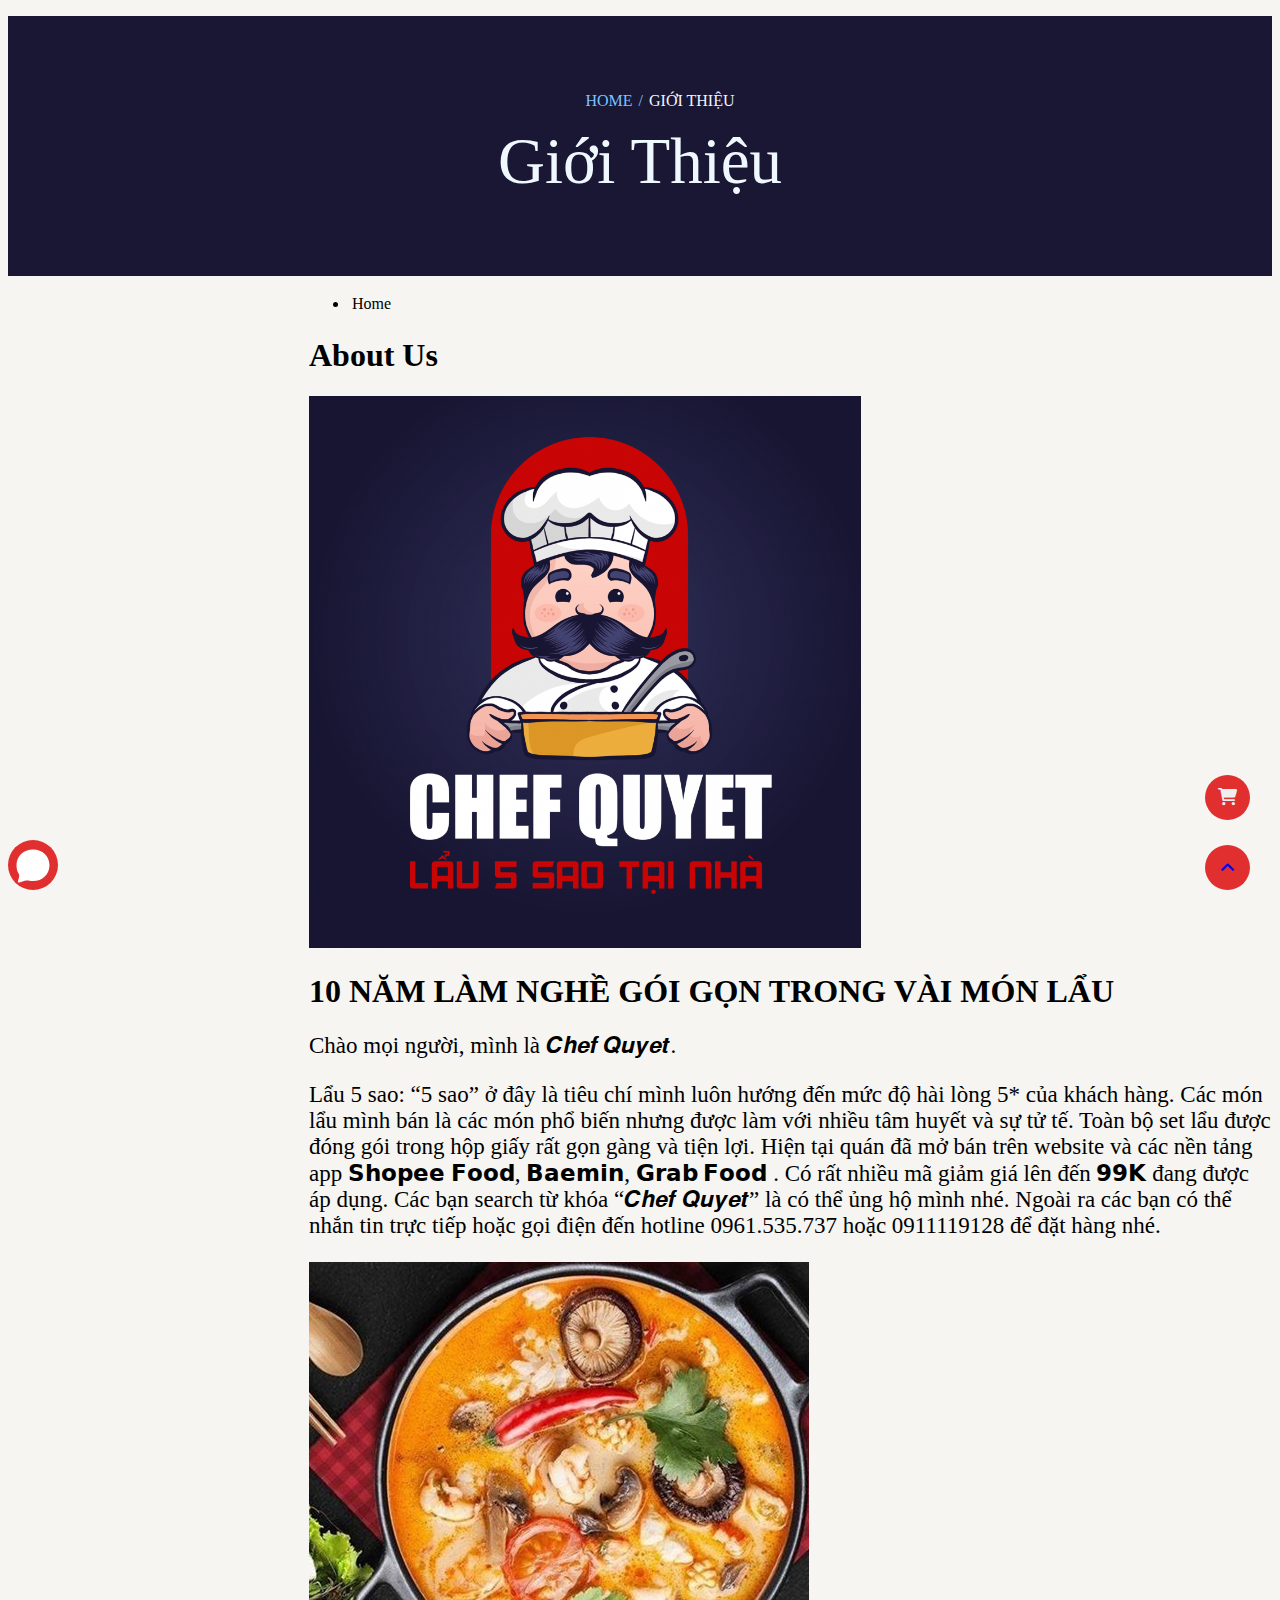
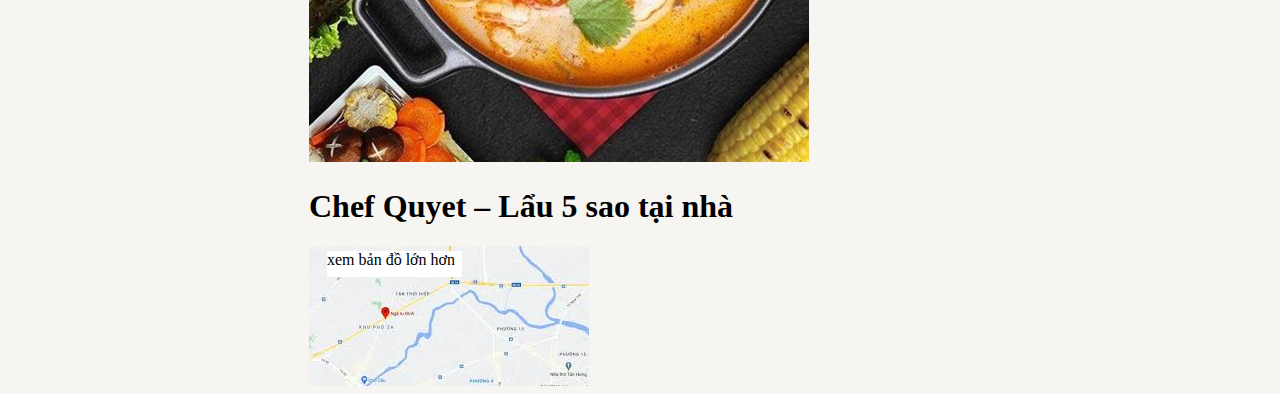
<file: index.html>
<!DOCTYPE html>
<html lang="en">

<head>
    <meta charset="UTF-8">
    <meta http-equiv="X-UA-Compatible" content="IE=edge">
    <meta name="viewport" content="width=device-width, initial-scale=1.0">
    <title>Document</title>
    <script src="https://ajax.googleapis.com/ajax/libs/jquery/3.6.0/jquery.min.js"></script>
    <script src="message-gioithieu.js"></script>
    <link rel="stylesheet" href="gioi_thieu.css">
    <link rel="stylesheet" href="fontawesome-free-6.1.1-web/fontawesome-free-6.1.1-web/css/all.min.css">
</head>

<body>
        <div class="main-header__cart-btn cart--fixed" href="#0" style="display: flex;">
                <div class="icon-cart"><i class="fa-solid fa-cart-shopping"></i></div>
                <span class="header_cart_label_text"></span>
                    <div class="chat-popup-cart hidden">

                        <div  class="cart-content">
                            <div><img src="close.png" width="15px" height="15px" alt="" class="icon-chatpopup close-icon-cart"></div>
                            <div class="cart-with">
                                <div class="text-cart">
                                    <h1>Your Cart</h1>
                                    <p style="font: size 19px;">No products in the cart</p>
                                </div> 
                                <div style="margin-top: 41px">
                                   <a href="#"> <button  class="button-cart">Start Shopping</button></a>      <!--   dường linh đến tranh Home -->
                                   <a href="#"> <button  class="button-cart">Return Policy</button></a>
                                </div>
                            </div>
                        </div>
                    </div>
                </div>
    
        <a class="main-header__arrow-btn arrow--fixed" href="#0" style="display: flex;">
            <i class="fa-solid fa-angle-up"></i>
            <span class="header_arrow_label_text"></span>
        </a>
    </div>
    <div class="contact-container">
        <div class="icon-messenger">
            <svg style="margin: 7.5px auto;" width="36" height="36" viewBox="0 0 36 36"><path fill="white" d="M34.5 17.2554C34.4986 26.4098 27.5895 33.1113 17.9997 33.1113C16.4018 33.1113 14.8796 32.9689 13.4516 32.6202C12.2642 32.3306 11.0245 32.3602 9.86671 32.755L4.3643 34.4437C3.47806 34.7463 2.61794 33.8851 2.9184 32.9648L4.01091 29.3489C4.42 28.095 4.26117 26.7193 3.57432 25.5988C2.12085 23.2265 1.50069 20.3926 1.5 17.2554V17.254V17.2526C1.50138 8.09894 8.41049 1.50537 17.9997 1.50537C27.5895 1.50537 34.4986 8.09894 34.5 17.2526V17.254V17.2554Z"></path></svg>
        </div>
        
        <div class="chat-popup hidden">
            <img src="close.png" width="15px" height="15px" alt="" class="icon-chatpopup close-icon">
            <div class="message-content">
                <div class="chat-with">
                   <b> Chat with Chef Quyet - Lẩu 5 sao tại nhà </b>
                </div>
                <div>
                    Hi! How can we help you ?
                </div>
                <div class="btn">                
                    <button class="button1 ">into Messager</button> <br>
                    <button class="button2 "> ontinue as guest</button>
                </div> 
                <p class="chat-popup-footer">By con tinuing as a guest , you agree to Meta's Terms Data policy and Cookies Policy</p>
            </div>
            <div style="margin: 0 72px;width: 230px;">
                <i class="fa-brands fa-facebook-messenger"></i>
                <span>Powered by Messenger</span>
            </div>
        </div>
    </div>
    <div class="gioi_thieu">
        <ul class="home_dad">
            <a href="#" class="home">
                <li>HOME</li>
            </a>
            <li class="home"> / </li>
            <li style="color: aliceblue">GIỚI THIỆU</li>
        </ul>
        <p class="big-text">Giới Thiệu</p>
    </div>
    <div class="content">
        <ul >
            <a href="#" class="home-content">
                <li>Home</li>
            </a>
        </ul>
        <h1>About Us</h1>
        <img src="logo-chef-quyet-980x980.png" alt="" style=" width: 552px;">
        <h1>10 NĂM LÀM NGHỀ GÓI GỌN TRONG VÀI MÓN LẨU</h1>
        <p>Chào mọi người, mình là 𝑪𝒉𝒆𝒇 𝑸𝒖𝒚𝒆𝒕.</p>
        <p>Lẩu 5 sao: “5 sao” ở đây là tiêu chí mình luôn hướng đến mức độ hài lòng 5* của khách hàng. Các món lẩu mình bán là các món phổ biến nhưng được làm với nhiều tâm huyết và sự tử tế. Toàn bộ set lẩu được đóng gói trong hộp giấy rất gọn gàng và tiện lợi.
            Hiện tại quán đã mở bán trên website và các nền tảng app 𝗦𝗵𝗼𝗽𝗲𝗲 𝗙𝗼𝗼𝗱, 𝗕𝗮𝗲𝗺𝗶𝗻, 𝗚𝗿𝗮𝗯 𝗙𝗼𝗼𝗱 . Có rất nhiều mã giảm giá lên đến 𝟵𝟵𝗞 đang được áp dụng. Các bạn search từ khóa “𝑪𝒉𝒆𝒇 𝑸𝒖𝒚𝒆𝒕” là có thể ủng hộ mình nhé.
            Ngoài ra các bạn có thể nhắn tin trực tiếp hoặc gọi điện đến hotline 0961.535.737 hoặc 0911119128 để đặt hàng nhé.</p>
        <img src="nuoc-lau-thai-ship.png" alt="">
        <h1>Chef Quyet – Lẩu 5 sao tại nhà</h1>
        <a href="https://www.google.com/maps/place/Chef+Quyet+-+L%E1%BA%A9u+5+sao+t%E1%BA%A1i+nh%C3%A0/@21.041399,105.827231,17z/data=!3m1!4b1!4m5!3m4!1s0x3135abd85a49e8a5:0x3ae6f92b93e26bcd!8m2!3d21.041399!4d105.8294197?hl=vi-VN" class="google-map">
           <div class="google-map">
                <div class="text-google-map" style="margin-top: 5px;">xem bản đồ lớn hơn</div>
            </div>
        </a>
    </div>
</body>

</html>
</file>
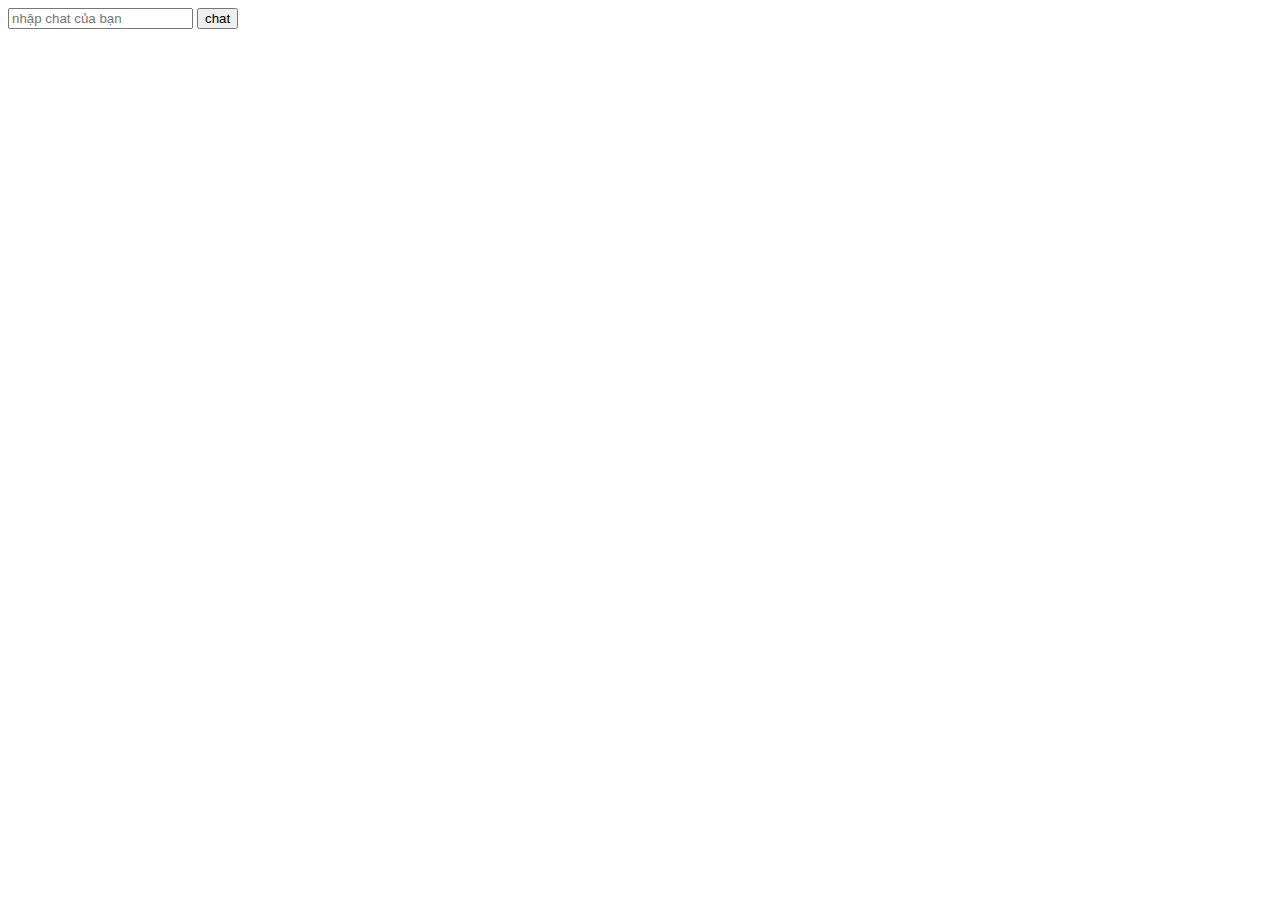
<file: taochat.html>
<!DOCTYPE html>
<html lang="en">
<head>
    <meta charset="UTF-8">
    <meta http-equiv="X-UA-Compatible" content="IE=edge">
    <meta name="viewport" content="width=device-width, initial-scale=1.0">
    <title>Document</title>
    <script src="/taochat.js"></script>
</head>
<body>
    <form onsubmit="chatSubmit()">
        <div>
        <input id="chat" type="text"placeholder="nhập chat của bạn">
        <button type="button" id="button" onclick="chatsubmit()"> chat</button>
        </div>
    </form>
</body>
</html>
</file>
<file: gioi_thieu.css>
body{
    background-color: #F6F5F2;;
}
.body-background{
    background-color: #9aa29f;
}
.gioi_thieu{
    background-color: #191734;
    width: 100%;
    height: 260px;
    text-align: center;
}
.home_dad{
    list-style: none;
    display: flex;
    align-items: center;
    justify-content: center;
    padding-top: 73px;
}
li{
    padding: 3px;
}
.home{
    text-decoration: none;
    color: #7dc2ff;
}

.big-text{
    font-family:'Elsie Swash Caps', cursive;
    color: aliceblue;
    font-size: 65px;
    margin-top: -5px;
    
}

.icon-tin-nhan{
    position: fixed;
    display: flex;
    bottom: 10px;
}

.chat-popup{
    width: 343px;
    height: 398px;
    position: absolute;
    bottom: 63px;
    left: 40px;
    border-radius: 20px 20px 20px 0px;
    z-index: 113;
    animation: fadeIn linear 1s;
    -webkit-animation: fadeIn linear 1s;
    -moz-animation: fadeIn linear 1s;
    -o-animation: fadeIn linear 1s;
    -ms-animation: fadeIn linear 1s;
    background-color: #efefef;
    box-shadow: 0px 3px 1px -2px rgb(0 0 0 / 20%), 0px 2px 2px 0px rgb(0 0 0 / 14%), 0px 1px 5px 0px rgb(0 0 0 / 12%);
}

.icon-messenger{
    width: 50px;
    height: 50px;
    background-color: rgb(225 46 46);
    text-align: center;
    border-radius: 50%;
    justify-content: center;
}

.icon-chatpopup{
    margin: 10px;
    float: right;
}

.contact-container {
    position: fixed;
    bottom: 10px;
}

.hidden {
    display: none;
} 

.display {
    display: block;
}

.message-content {
    margin: 10px;
    display: block;
}

.chat-with {
    -webkit-line-clamp: 1;
    float: none;
    line-height: 50px;
    font-size: 21px;
    overflow: hidden;
    display: -webkit-box;
    -webkit-box-orient: vertical;
    clear: both;
    overflow-wrap: break-word;
}
.btn{
    padding: 35px 0 ;
}
.button2{
    margin-top: 33px;
    width: 320px;
    height: 52px;
    border: 1px solid rgb(222, 198, 198);
    cursor: pointer;
    border-radius: 16px;
}
.button1{
    margin-top: -12px;
    border-radius: 16px;
    width: 320px;
    height: 52px;
    background-color: rgb(201, 5, 5);
    border: 0px;
    cursor: pointer;
}
span{
    font-size: 17px;
}
.chat-popup-footer{
    font-size: 14px;
    color: #4d4949;
    margin-left: 5px;
    text-align: center;
}
.home-content{
    text-decoration: none;
    color: inherit;
}
.content{
    margin-left: 301px;
}
p{
    font-size: 23px;
}
.google-map{
      background: url("images-googlemap.jpg");
      height: 140px;
      width: 280px;
}
.text-google-map{
      color:black;
      margin-left: 18px;
      width: 135px;
      height: 26px;
      background-color: white;
      position: absolute;
}
div.main-header__cart-btn.cart--fixed {
    text-decoration: none;
    position: fixed;
    bottom: 80px;
    right: 0;
    width: 45px;
    height: 45px;
    display: flex;
    align-items: center;
    justify-content: center;
    background-color:rgb(225 46 46);
    z-index: 99;
    border-radius: 50%;
    font-size: 17px;
    -moz-transition    : all 500ms ease;
    -o-transition      : all 500ms ease;
    -webkit-transition : all 500ms ease;
    transition         : all 500ms ease;
    cursor: pointer;
}
.main-header__cart-btn {
    margin-left: 30px;
    margin-right: 30px;
}
.fa-cart-shopping:before, .fa-shopping-cart:before {
   color: #efefef;
}
a.main-header__arrow-btn.arrow--fixed {
    text-decoration: none;
    position: fixed;
    bottom: 10px;
    right: 0;
    width: 45px;
    height: 45px;
    display: flex;
    align-items: center;
    justify-content: center;
    background-color:rgb(225 46 46);
    z-index: 99;
    border-radius: 50%;
    font-size: 17px;
    -moz-transition    : all 500ms ease;
    -o-transition      : all 500ms ease;
    -webkit-transition : all 500ms ease;
    transition         : all 500ms ease;
}
.main-header__arrow-btn {
    margin-left: 30px;
    margin-right: 30px;
}
.chat-popup-cart {
    width:424px;
    height:484px;
    position: absolute;
    bottom: 54px;
    right: 500px;
    z-index: 113;
    border-radius: 20px 20px 20px 20px;
    animation: fadeIn linear 1s;
    -webkit-animation: fadeIn linear 1s;
    -moz-animation: fadeIn linear 1s;
    -o-animation: fadeIn linear 1s;
    -ms-animation: fadeIn linear 1s;
    background-color: rgb(252 254 253);
    box-shadow: 0px 3px 1px -2px rgb(0 0 0 / 20%), 0px 2px 2px 0px rgb(0 0 0 / 14%), 0px 1px 5px 0px rgb(0 0 0 / 12%);
}
.text-cart{
    border-bottom: 0.5px solid;
    height: 137px;
    width:340px;
}
.cart-with{
    clear: both;
    overflow-wrap: break-word;
    font-size: 22px;
    margin-left: 38px;
}
.button-cart{
    width: 166px;
    height: 36px;
    border-radius: 9px;
    background-color: red;
    border: 0;

}
@keyframes fadeIn {
    0% {opacity:0;}
    100% {opacity:1;}
  }
  
  @-moz-keyframes fadeIn {
    0% {opacity:0;}
    100% {opacity:1;}
  }
  
  @-webkit-keyframes fadeIn {
    0% {opacity:0;}
    100% {opacity:1;}
  }
  
  @-o-keyframes fadeIn {
    0% {opacity:0;}
    100% {opacity:1;}
  }
  
  @-ms-keyframes fadeIn {
    0% {opacity:0;}
    100% {opacity:1;}
  }
</file>
